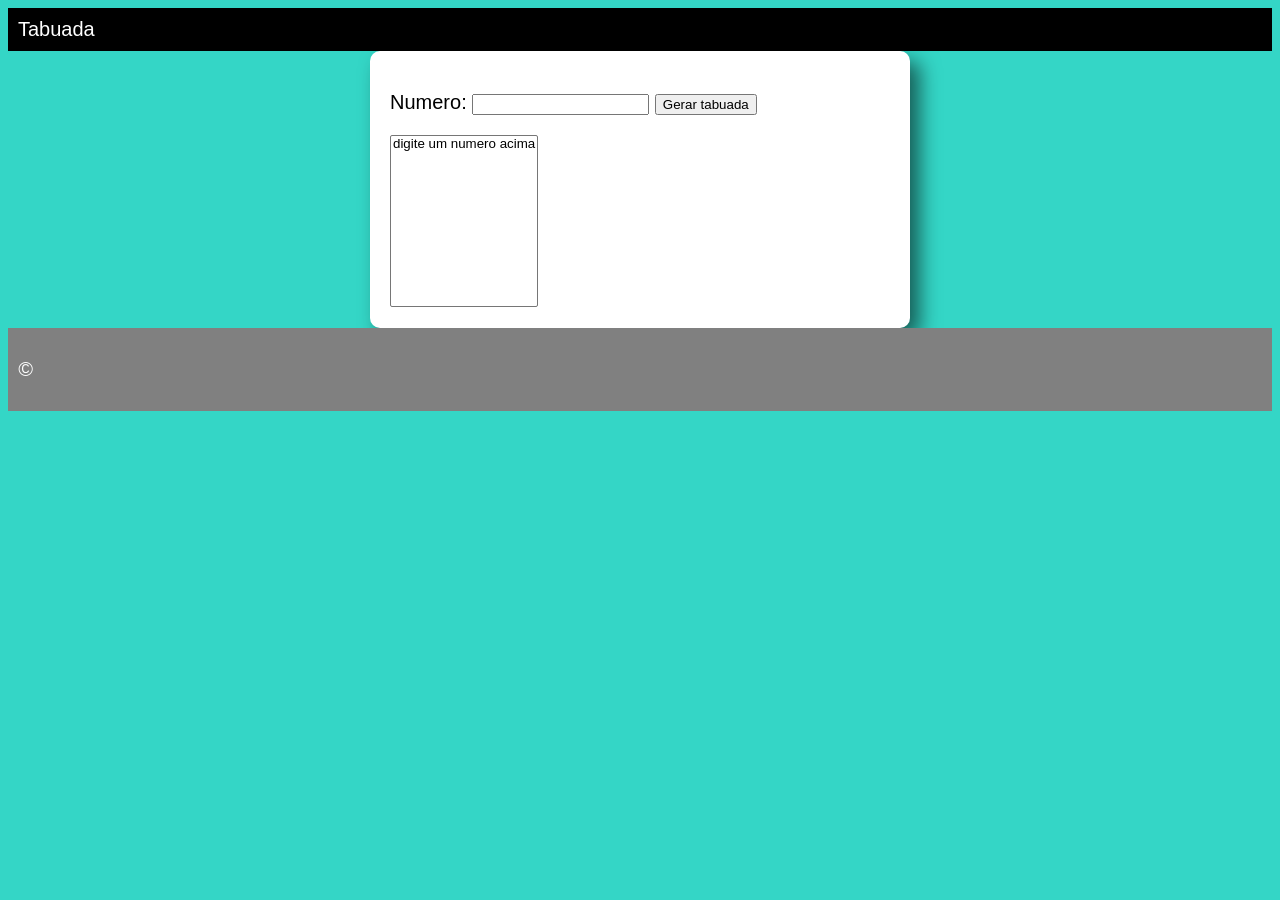
<file: index.html>
<!DOCTYPE html>
<html lang="pt-BR">
<head>
    <meta charset="UTF-8">
    <meta name="viewport" content="width=device-width, initial-scale=1.0">
    <title>Super contador</title>
    <link rel="stylesheet" href="estilo.css">
    <link rel="shortcut icon" href="1x1.ico" type="image/x-icon">
</head>
<body>
    <header>Tabuada</header>
    <section>
        <div>
            <p>Numero: <input type="number" name="num" id="txtn">
            <input type="button" value="Gerar tabuada" onclick="tabuada()">
            
            </p>
        </div>
        <div>
            <select name="tabuada" id="seltab" size="10">
                <option>digite um numero acima</option>
            </select>
                

        </div>
    </section>
    <footer>
        <p>&copy;</p>
    </footer>
    <script src="script.js"> </script>
</body>
</html>
</file>
<file: estilo.css>
body {
    background: rgb(52, 214, 198);
    font: normal 15pt Arial;
  }
  
  header {
    background: black;
    color: white;
    padding: 10px;
  }
  
  section {
    background: white;
    border-radius: 10px;
    padding: 20px;
    width: 500px;
    margin: auto;
    box-shadow: 10px 10px 20px rgba(0, 0, 0, 0.562);
  }
  
  footer {
    background: gray;
    color: white;
    padding: 10px;
    font-style: italic;
  }
</file>
